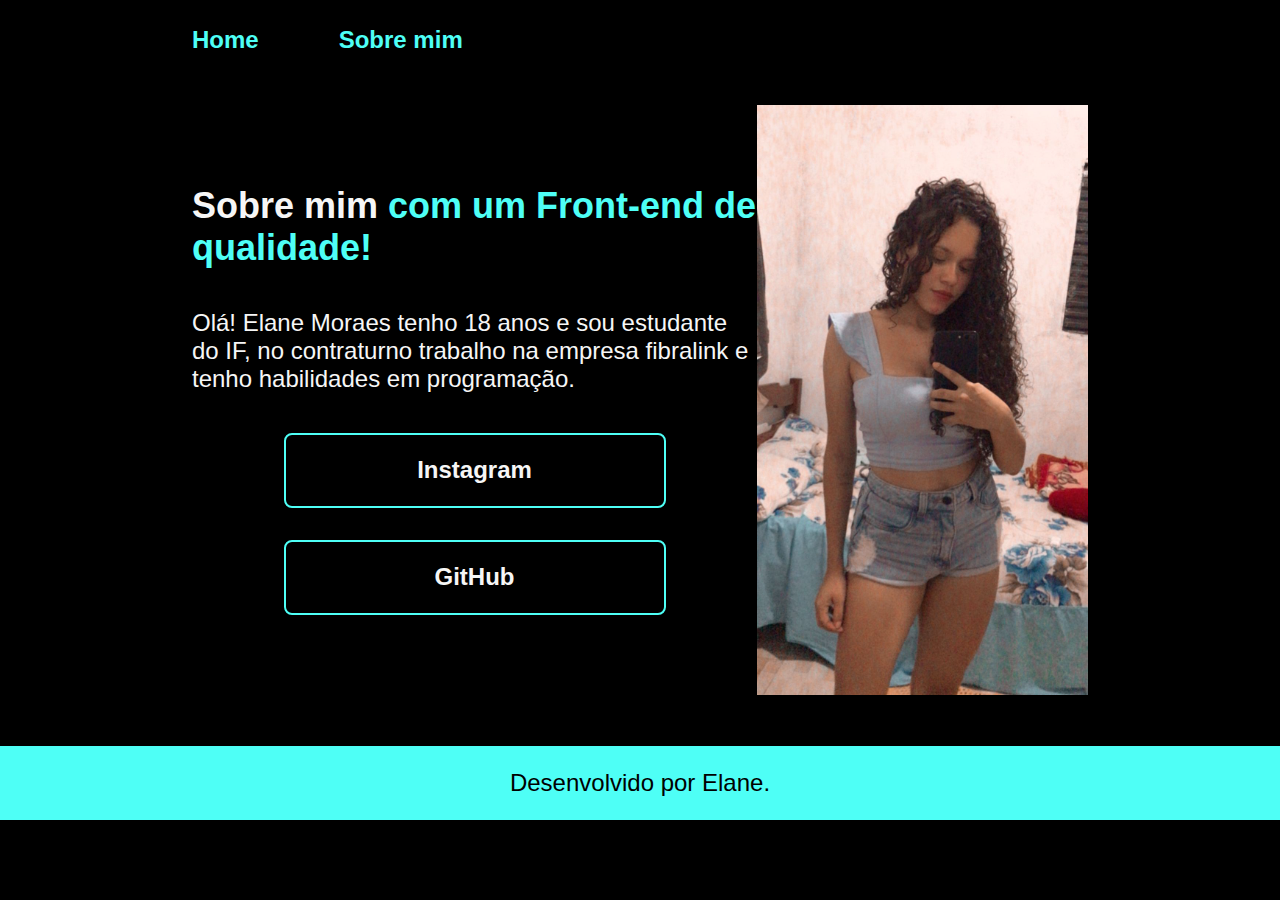
<file: index.html>
<!DOCTYPE html>
<html lang="pt-br">

<head>
    <meta charset="UTF-8">
    <meta http-equiv="X-UA-Compatible" content="IE=edge">
    <meta name="viewport" content="width=device-width, initial-scale=1.0">
    <link rel="stylesheet" href="style.css">
    <title>elane</title>
</head>

<body>
    <header class=" cabecalho">
        <nav class="cabecalho__menu">
            <a class="cabecalho_menu_link" href="index.html">Home</a>
            <a class="cabecalho_menu_link" href="about.html">Sobre mim</a>
        </nav>
    </header>
    <header></header>
    <main class="apresentacao">
        <section class="apresentacao_conteudo">
            <h1 class="apresentacao_conteudo_titulo">
              Sobre mim 
                <strong class="titulo_destaque">com um Front-end de qualidade!
                </strong>
            </h1>

            <p class="apresentacao_conteudo_texto">Olá! Elane Moraes tenho 18 anos e sou estudante do IF, no contraturno trabalho
                 na empresa fibralink e tenho habilidades em programação.
            </p>
            <div class="apresentacao_links">
                <a class="apresentacao_links_link" href="https://instagram.com/elanemoraes27?igshid=YmMyMTA2M2Y=">Instagram</a>
                <a class="apresentacao_links_link" href="https://github.com/elanemoraes">GitHub</a>
            </div>
        </section>
        <img src="imagem.jpeg" width="350px" alt="imagem">
    </main>
    <footer class="rodape">Desenvolvido por Elane.</footer>
</body>
</body>

</html>
</file>
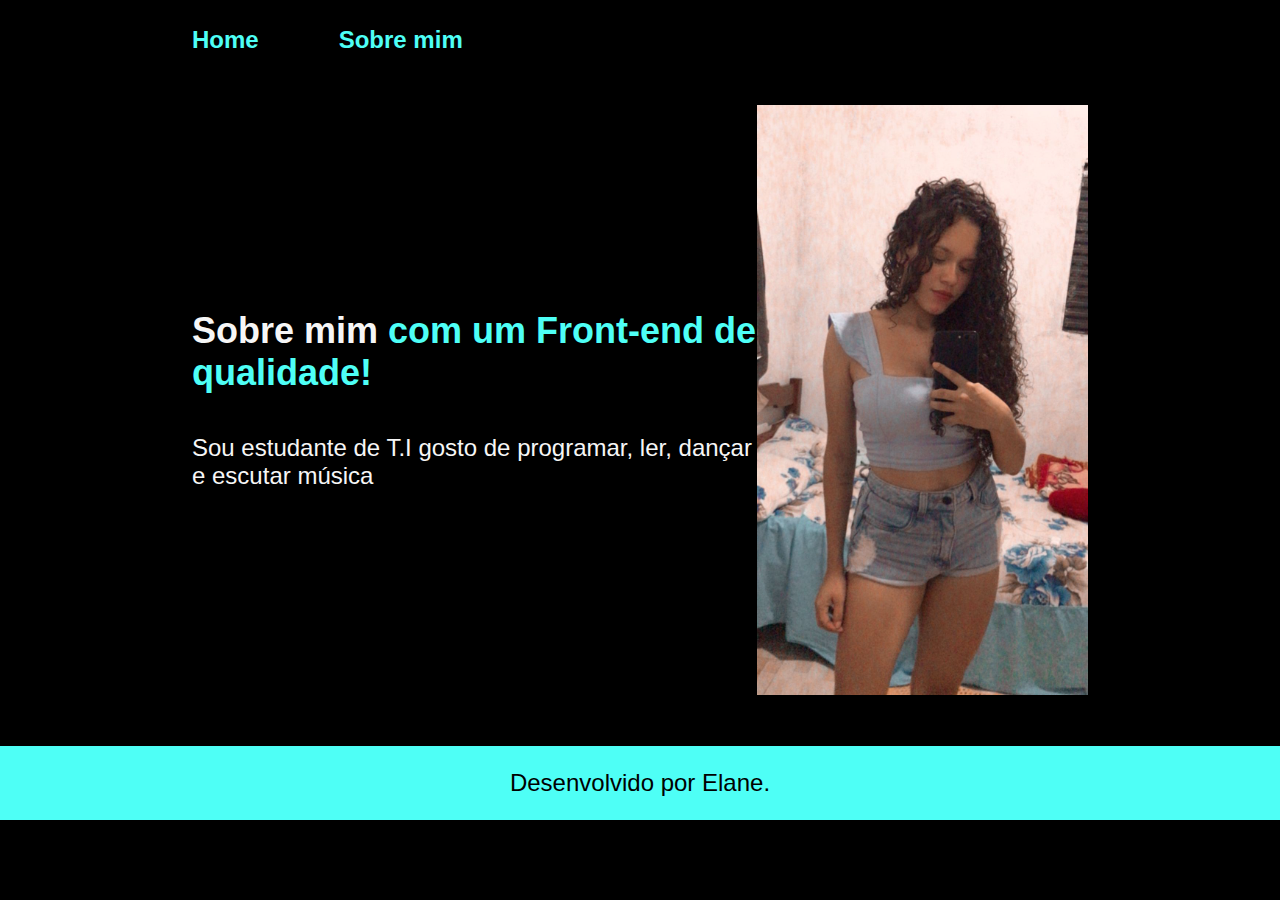
<file: about.html>
<!DOCTYPE html>
<html lang="pt-br">

<head>
    <meta charset="UTF-8">
    <meta http-equiv="X-UA-Compatible" content="IE=edge">
    <meta name="viewport" content="width=device-width, initial-scale=1.0">
    <link rel="stylesheet" href="style.css">
    <title>elane</title>
</head>

<body>
    <header class=" cabecalho">
        <nav class="cabecalho__menu">
            <a class="cabecalho_menu_link" href="index.html">Home</a>
            <a class="cabecalho_menu_link" href="about.html">Sobre mim</a>
        </nav>
    </header>
    <header></header>
    <main class="apresentacao">
        <section class="apresentacao_conteudo">
            <h1 class="apresentacao_conteudo_titulo">
               Sobre mim
                <strong class="titulo_destaque">com um Front-end de qualidade!
                </strong>
            </h1>
            <p class="apresentacao_conteudo_texto">Sou estudante de T.I gosto de programar, ler, dançar e escutar música </p>
           
        </section>
        <img src="imagem.jpeg" width="350px" alt="imagem">
    </main>
    <footer class="rodape">Desenvolvido por Elane.</footer>
</body>
</body>

</html>
</file>
<file: style.css>
@import url('https://fonts.googleapis.com/css2?family= Krona +One & display=swap');
@import url('https://fonts.googleapis.com/css2?family= Krona +One &família= Montserrat & display=swa');

* {
    margin: 0;
    padding: 0;
}

:root {
    --cor--primaria: #4efff6;
    --cor--secundaria: #f6f6f6;
    --cor--terciaria: black;
    --cor-hover: #272727;
    --fonte-principal: 'Krona One', sans-serif;
    --fonte-secundaria: 'Montserrat', sans-serif;

}

.cabecalho {
    padding: 2% 0% 0% 15%;
    justify-content: space-between;
}

.cabecalho__menu {
    display: flex;
    gap: 80px;
}

.cabecalho_menu_link {
    font-family: var(--fonte-secundaria);
    font-weight: 600;
    font-size: 24px;
    color: var(--cor--primaria);
    text-decoration: none;
}

body {
    background-color: var(--cor--terciaria);
}

h1 {
    color: var(--cor--secundaria);
}


body {
    height: 100vh;
    box-sizing: border-box;
    background-color: var(--cor--terciaria);
    color: var(--cor--secundaria);
}

.apresentacao {
    display: flex;
    align-items: center;
    justify-content: space-between;
    margin: 4% 15%;
}

.apresentacao_conteudo {
    width: 615px;
    display: flex;
    flex-direction: column;
    gap: 40px;
}

.apresentacao_conteudo_titulo {
    font-size: 36px;
    font-family: var(--fonte-principal);
}

.titulo_destaque {
    color: var(--cor--primaria);
}

.apresentacao_conteudo_texto {
    font-size: 24px;
    font-family: var(--fonte-secundaria);
}

.apresentacao_links {
    display: flex;
    flex-direction: column;
    align-items: center;
    justify-content: space-between;
    gap: 32px;
}

.apresentacao_links_subtitulo {
    font-family: var(--fonte-principal);
    font-weight: 400;
    size: 24px;
}

.apresentacao_links_link {
    display: flex;
    justify-content: center;
    gap: 16px;
    border: 2px solid var(--cor--primaria);
    width: 378px;
    text-align: center;
    border-radius: 8px;
    font-size: 24px;
    font-weight: 600;
    padding: 21.5px 0px;
    color: var(--cor--secundaria);
    text-decoration: none;
    font-family: var(--fonte-secundaria);

}

.apresentacao_links_link:hover {
    background-color: var(--cor-hover);
}

.rodape {
    color: var(--cor--terciaria);
    background-color: var(--cor--primaria);
    padding: 23px;
    text-align: center;
    font-family: var(--fonte-secundaria);
    font-size: 24px;
    font-weight: 400;
}

.foto{
    padding-left: 60px;
    width: 467.71px;
    height: 532px;
}

.icones{
    filter: hue-rotate(100deg);

}
</file>
